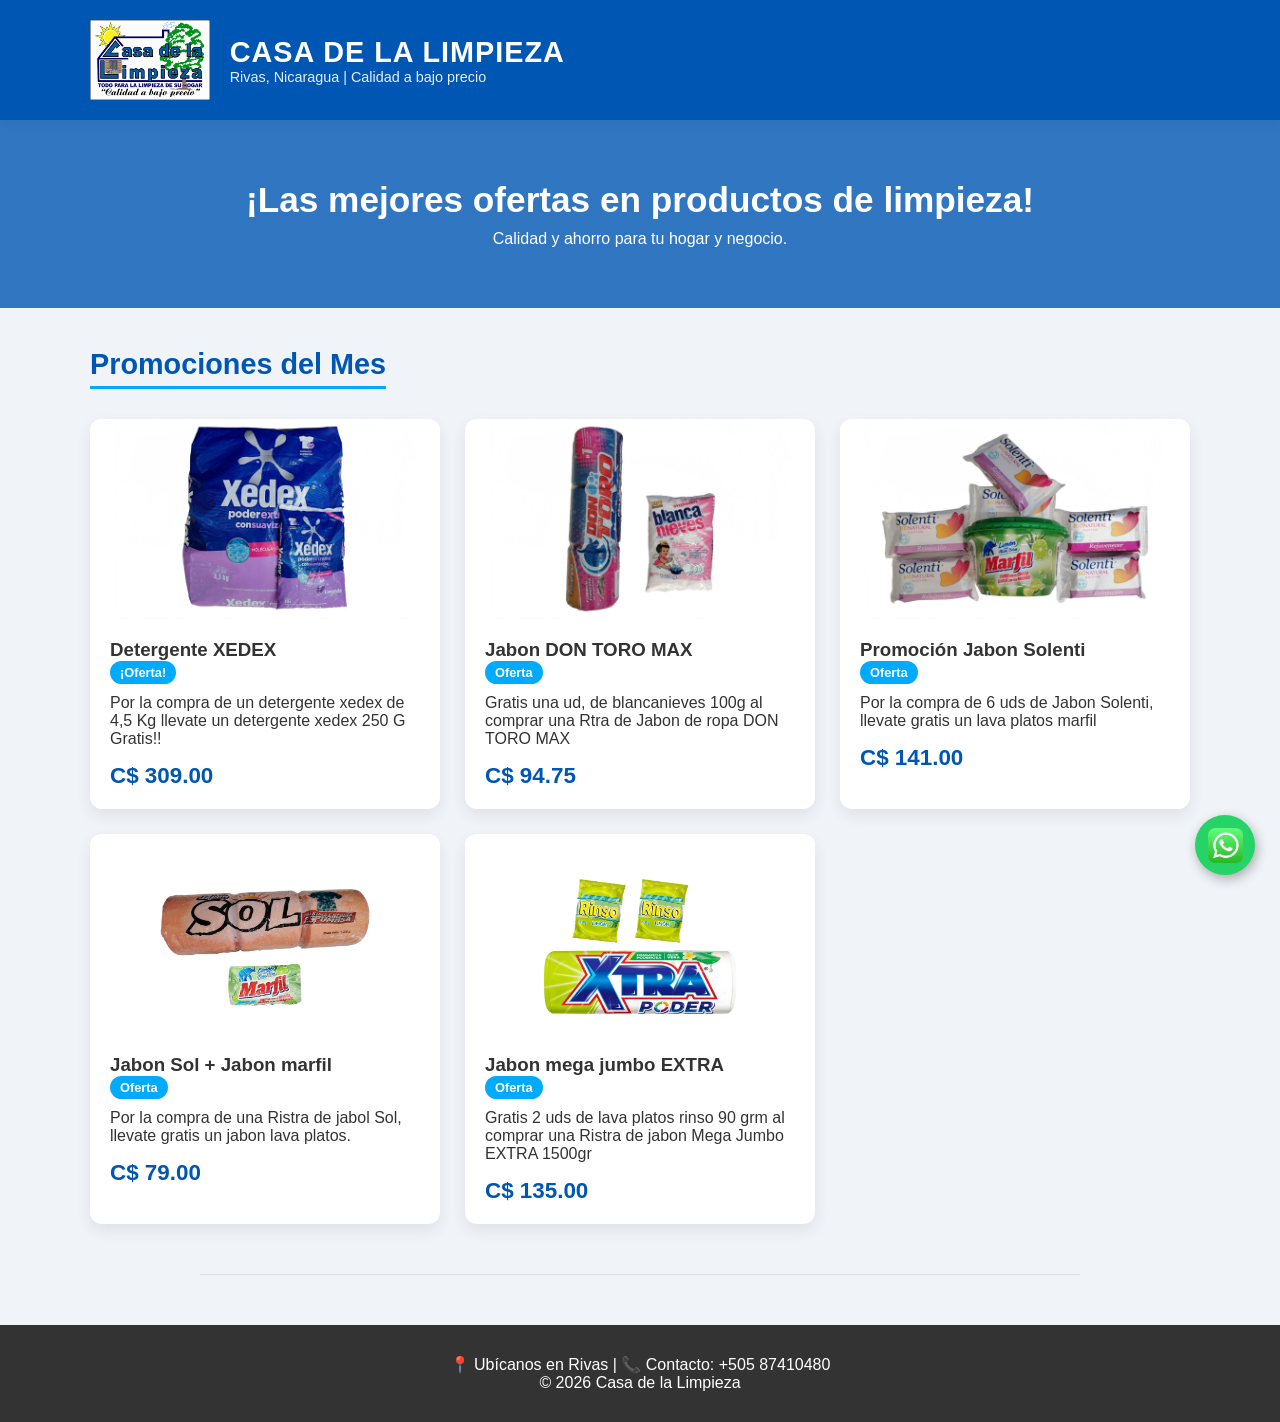
<file: index.html>
<!DOCTYPE html>
<html lang="es">
<head>
    <meta charset="UTF-8">
    <meta name="viewport" content="width=device-width, initial-scale=1.0">
    <title>Casa de la Limpieza - Rivas | Promociones</title>
    <link rel="stylesheet" href="style.css">
</head>
<body>

   <header>
    <div class="header-content">
        <div class="logo-placeholder">
            <img src="img/logo.png" alt="Logo Casa de la Limpieza">
        </div>
        <div class="brand-name">
            <h1>CASA DE LA LIMPIEZA</h1>
            <p>Rivas, Nicaragua | Calidad a bajo precio</p>
        </div>
    </div>
</header>

    <section class="hero">
        <h2>¡Las mejores ofertas en productos de limpieza!</h2>
        <p>Calidad y ahorro para tu hogar y negocio.</p>
    </section>

    <main class="container">
     <section class="promo-section">
        <h2 class="section-title">Promociones del Mes</h2>
        
        <div class="promo-grid">
            
            <article class="promo-card">
                <div class="promo-image">
                    <img src="img/xedex-promo.png" alt="Promoción Jabón 2x1">
                </div>
                <div class="promo-info">
                    <h3>Detergente XEDEX</h3>
                    <p class="badge">¡Oferta!</p>
                    <p>Por la compra de un detergente xedex de 4,5 Kg llevate un detergente xedex 250 G Gratis!!</p>
                    <span class="price">C$ 309.00</span>
                </div>
            </article>

            <article class="promo-card">
                <div class="promo-image">
                    <img src="img/dontoro y blancanieves.png" alt="Oferta Cloro">
                </div>
                <div class="promo-info">
                    <h3>Jabon DON TORO MAX </h3>
                    <p class="badge">Oferta</p>
                    <p>Gratis una ud, de blancanieves 100g al comprar una  Rtra de Jabon de ropa DON TORO MAX</p>
                    <span class="price">C$ 94.75</span>
                </div>
            </article>
             <article class="promo-card">
                <div class="promo-image">
                    <img src="img/marfil.png" alt="Oferta Cloro">
                </div>
                <div class="promo-info">
                    <h3>Promoción Jabon Solenti</h3>
                    <p class="badge">Oferta</p>
                    <p>Por la compra de 6 uds de Jabon Solenti, llevate gratis un lava platos marfil </p>
                    <span class="price">C$ 141.00</span>
                </div>
            </article>
             
             <article class="promo-card">
                <div class="promo-image">
                    <img src="img/Jabon sol y marfil.png" alt="Oferta Cloro">
                </div>
                <div class="promo-info">
                    <h3>Jabon Sol + Jabon marfil</h3>
                    <p class="badge">Oferta</p>
                    <p>Por la compra de una Ristra de jabol Sol, llevate gratis un jabon lava platos.</p>
                    <span class="price">C$ 79.00</span>
                </div>
            </article>
              </article>
             <article class="promo-card">
                <div class="promo-image">
                    <img src="img/Extra y rinso.png" alt="Oferta Cloro">
                </div>
                <div class="promo-info">
                    <h3>Jabon mega jumbo EXTRA</h3>
                    <p class="badge">Oferta</p>
                    <p>Gratis 2 uds de lava platos rinso 90 grm al comprar una Ristra de jabon Mega Jumbo EXTRA 1500gr</p>
                    <span class="price">C$ 135.00</span>
                </div>
            </article>
            
            
            </div>
         </section >
<hr class="separator">
<!--
            <section class="promo-section exclusive-deals">
        <h2 class="section-title">⚡ Ofertas Exclusivas de Hoy</h2>
        <div class="promo-grid">
            
            <article class="promo-card special">
                <div class="promo-image">
                    <img src="img/tu-promo-exclusiva.png" alt="Oferta Especial">
                </div>
                <div class="promo-info">
                    <h3>Super Combo Limpieza</h3>
                    <p class="badge flash">¡Solo hoy!</p>
                    <p>Descripción de tu oferta relámpago exclusiva para clientes de Rivas.</p>
                    <span class="price">C$ 500.00</span>
                </div>
            </article>
            <article class="promo-card special">
                <div class="promo-image">
                    <img src="img/tu-promo-exclusiva.png" alt="Oferta Especial">
                </div>
                <div class="promo-info">
                    <h3>Super Combo Limpieza</h3>
                    <p class="badge flash">¡Solo hoy!</p>
                    <p>Descripción de tu oferta relámpago exclusiva para clientes de Rivas.</p>
                    <span class="price">C$ 500.00</span>
                </div>
            </article>
            <article class="promo-card special">
                <div class="promo-image">
                    <img src="img/Sin título-2.png" alt="Oferta Especial">
                </div>
                <div class="promo-info">
                    <h3>Super Combo Limpieza</h3>
                    <p class="badge flash">¡Solo hoy!</p>
                    <p>Descripción de tu oferta relámpago exclusiva para clientes de Rivas.</p>
                    <span class="price">C$ 500.00</span>
                </div>
            </article>
-->
           

            </div>
    </section>
    </main>
<a href="https://wa.me/50587410480?text=Hola,%20vi%20las%20promociones%20en%20el%20sitio%20web%20de%20Casa%20de%20la%20Limpieza." 
   class="whatsapp-btn" target="_blank">
    <img src="img/whatsapp png.png" alt="WhatsApp">
</a>
    <footer>
        <p>📍 Ubícanos en Rivas | 📞 Contacto: +505 87410480</p>
        <p>&copy; 2026 Casa de la Limpieza</p>
    </footer>

</body>
</html>
</file>
<file: style.css>
/* 1. CONFIGURACIÓN BASE */
* {
    margin: 0;
    padding: 0;
    box-sizing: border-box;
    font-family: 'Segoe UI', Tahoma, Geneva, Verdana, sans-serif;
}

body {
    background-color: #f0f4f8; /* Un gris muy azulado y claro */
    color: #333;
}

/* 2. HEADER CON ESPACIO PARA LOGO */
header {
    background-color: #0056b3; /* Azul fuerte profesional */
    color: white;
    padding: 20px 0;
    box-shadow: 0 4px 10px rgba(0,0,0,0.1);
}

.header-content {
    width: 90%;
    max-width: 1100px;
    margin: auto;
    display: flex;
    align-items: center; /* Centra verticalmente logo y texto */
    gap: 20px;
}

.logo-placeholder {
    width: auto;          /* Ya no es un cuadrado fijo */
    max-width: 150px;     /* Ajusta este número según qué tan largo sea tu logo */
    height: 80px;         /* Mantenemos una altura constante para que el header no se vea gigante */
    display: flex;
    align-items: center;  /* Centra el logo verticalmente */
    justify-content: flex-start; /* Lo alinea a la izquierda, cerca del nombre */
    background-color: transparent; /* Quitamos el fondo blanco */
    border: none;         /* Quitamos el borde azul */
    overflow: visible;    /* Para que el logo rectangular se vea completo */
}

.logo-placeholder img {
    height: 100%;         /* Que use toda la altura disponible (80px) */
    width: auto;          /* Que el ancho se ajuste solo para no deformarse */
    object-fit: contain;  /* Garantiza que el logo rectangular se vea nítido y completo */
}

.brand-name h1 {
    font-size: 1.8rem;
    letter-spacing: 1px;
    text-transform: uppercase;
}

.brand-name p {
    font-size: 0.9rem;
    opacity: 0.9;
}

/* 3. SECCIÓN HERO (Banner) */
.hero {
    background: linear-gradient(rgba(0, 86, 179, 0.8), rgba(0, 86, 179, 0.8)), 
               url('https://images.unsplash.com/photo-1584622650111-993a426fbf0a?auto=format&fit=crop&q=80&w=1000'); 
    background-size: cover;
    background-position: center;
    color: white;
    text-align: center;
    padding: 60px 20px;
}

.hero h2 { font-size: 2.2rem; margin-bottom: 10px; }

/* 4. CONTENEDOR DE PROMOCIONES */
.container {
    width: 90%;
    max-width: 1100px;
    margin: 40px auto;
}

.section-title {
    text-align: center;
    color: #0056b3;
    margin-bottom: 30px;
    font-size: 1.8rem;
    border-bottom: 3px solid #00aaff;
    display: inline-block;
    padding-bottom: 5px;
}

/* 5. DISEÑO DE TARJETAS (GRIDS) */
.promo-grid {
    display: grid;
    grid-template-columns: repeat(auto-fit, minmax(280px, 1fr)); /* Responsivo automático */
    gap: 25px;
}

.promo-card {
    background: white;
    border-radius: 12px;
    overflow: hidden;
    box-shadow: 0 6px 15px rgba(0,0,0,0.08);
    transition: transform 0.3s ease;
}

.promo-card:hover {
    transform: translateY(-5px); /* Efecto al pasar el mouse */
}

.promo-image {
    width: 100%;
    height: 200px;
    background-color: #e1e8f0;
    display: flex;
    align-items: center;
    justify-content: center;
}


.promo-image img {
    width: 100%;
    height: 100%;
    /* CAMBIA ESTA LÍNEA 👇 */
    object-fit: contain; /* Antes decía 'cover' */
    /* AGREGA ESTA LÍNEA 👇 */
    background-color: white; /* O un gris muy claro #f9f9f9 */
}

.promo-info {
    padding: 20px;
}

.badge {
    background-color: #00aaff;
    color: white;
    padding: 4px 10px;
    border-radius: 20px;
    font-size: 0.8rem;
    font-weight: bold;
    display: inline-block;
    margin-bottom: 10px;
}

.price {
    display: block;
    margin-top: 15px;
    font-size: 1.4rem;
    color: #0056b3;
    font-weight: bold;
}

/* 6. FOOTER */
footer {
    background-color: #333;
    color: white;
    text-align: center;
    padding: 30px;
    margin-top: 50px;
}

/* ESTILOS BOTÓN WHATSAPP */
.whatsapp-btn {
    position: fixed; /* Se queda fijo en la pantalla */
    bottom: 25px;    /* Distancia desde abajo */
    right: 25px;     /* Distancia desde la derecha */
    width: 60px;
    height: 60px;
    background-color: #25d366; /* Verde oficial de WhatsApp */
    border-radius: 50%;
    display: flex;
    align-items: center;
    justify-content: center;
    box-shadow: 2px 4px 12px rgba(0,0,0,0.3);
    z-index: 9999;    /* Para que siempre esté encima de todo */
    transition: transform 0.3s ease;
}

.whatsapp-btn:hover {
    transform: scale(1.15); /* Se agranda un poquito al pasar el mouse */
    background-color: #20ba5a;
}

.whatsapp-btn img {
    width: 35px;
    height: 35px;
}

/* Ajuste para celulares (que no tape el texto) */
@media (max-width: 768px) {
    .whatsapp-btn {
        width: 50px;
        height: 50px;
        bottom: 15px;
        right: 15px;
    }
}
/* Espaciado entre secciones para que no se vean pegadas */
.promo-section {
    margin-bottom: 50px;
}

/* Estilo para el fondo de la sección exclusiva */
.exclusive-deals {
    background-color: transparent; /* O simplemente borra la línea */
    border: none;                  /* Adiós al borde punteado */
    padding: 20px 0;               /* Solo dejamos un poco de espacio arriba y abajo */
    margin: 0;
}

/* Estilo para el badge de "¡Solo hoy!" */
.badge.flash {
    background-color: #e63946; /* Rojo para crear urgencia */
    animation: pulse 2s infinite; /* Un pequeño efecto de latido */
}

@keyframes pulse {
    0% { transform: scale(1); }
    50% { transform: scale(1.05); }
    100% { transform: scale(1); }
}

.separator {
    border: 0;
    height: 1px;
    background: #e0e0e0; /* Un gris muy suave */
    margin: 40px auto;
    width: 80%; /* No llega hasta los bordes, se ve más elegante */
}
</file>
